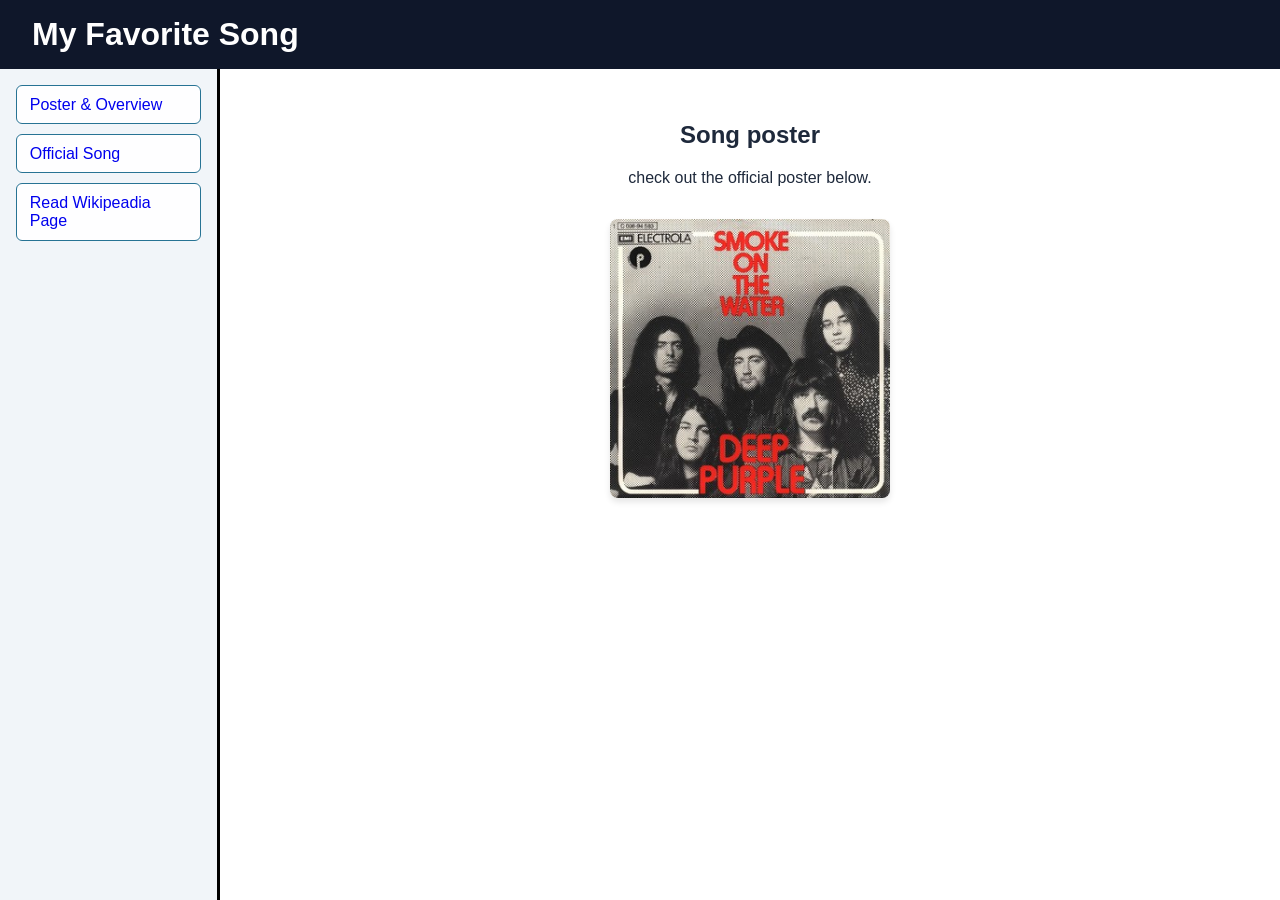
<file: index.html>
<!DOCTYPE html>
<html lang="en">
<head>
  <meta charset="UTF-8">
  <title>My Favorite Song
  </title>
  <link rel="stylesheet" href="style.css">
</head>
<body>

  <header>
    <h1>My Favorite Song</h1>
  </header>

  <div class="container">
    <nav class="sidebar">
      <!-- 1. Local Page Link (displays local image) --> 
      <a href="detail.html" target="media-frame"> Poster & Overview</a>

      <!-- 2. Embedded YouTube Trailer/Song -->
      <a href="https://www.youtube.com/embed/HHcuxjtpoAY?si=kj1m-VEXQ-wtBb5W" target="media-frame">
     Official Song </a>

      <!-- 3. Live External Website -->
      <a href="https://en.wikipedia.org/wiki/Deep_Purple" target="media-frame">
      Read Wikipeadia Page</a>
    </nav>

    <main class="container">
      <iframe name="media-frame" src="detail.html" title="Media Frame"></iframe>
    </main>
  </div>

</body>
</html>
</file>
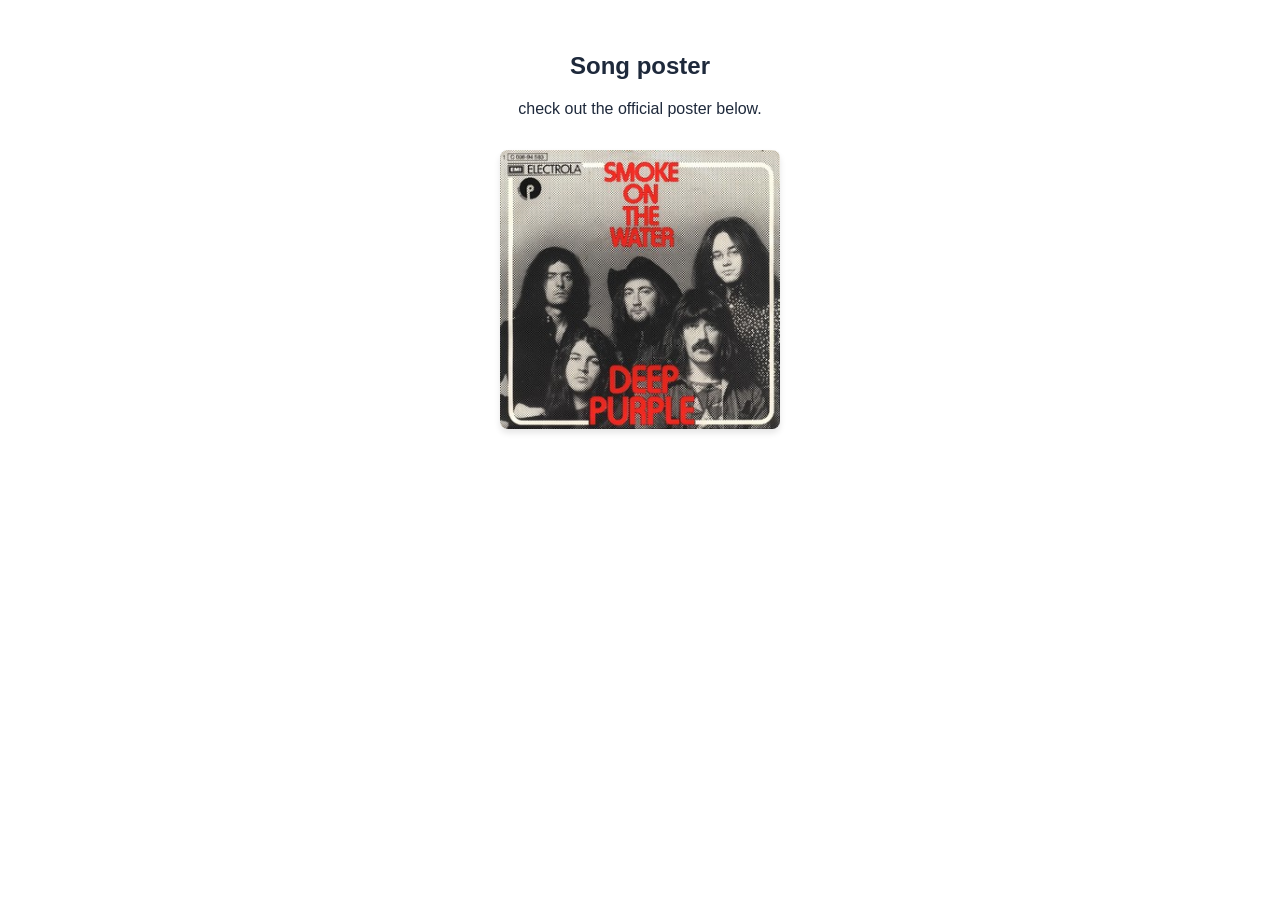
<file: detail.html>
<!DOCTYPE html>
<html lang="en">
<head>
  <meta charset="UTF-8">
  <title>Showcase Details</title>
  <style>
    body {
      font-family: Arial, sans-serif;
      padding: 1.5rem;
      text-align: center;
      color: #1e293b;
    }
    img {
      max-width: 280px;
      height: auto;
      border-radius: 8px;
      box-shadow: 0 4px 6px rgba(0,0,0,0.1);
      margin-top: 1rem;
    }
  </style>
</head>
<body>
  <h2>Song poster</h2>
  <p>check out the official poster below.</p>
  
  <!-- Local Image Reference -->
  <img src="Smoke_on_the_Water_cover (1).jpg" alt="Media Poster">
</body>
</html>
</file>
<file: style.css>
* {
box-sizing: border-box; margin: 0; padding: 0;
}

body 
{ box-sizing: border-box; margin: 0; padding: 0;
font-family:Arial, Helvetica, sans-serif;
display:flex; flex-direction:column;
height: 100vh;
border:8px;
border-color: #000000;


}



header {
background-color:#0f172a;
color:#ffffff;
padding:1rem 2rem;
border: 8px;
border-color: #000000;



}

.container {
display:flex;
flex:1;
border: 8px;
border-color: #000000;
}

.sidebar {
    width:220px;
background-color:#f1f5f9;
border-right:3px solid rgba(13, 13, 13, 0.5);
display:flex; 
flex-direction:column;
gap:10px;
padding:1rem;
border-color: #000000;

  
}

.sidebar a {
  text-decoration:none;
padding:0.6rem 0.8rem;
border-radius:6px;
transition: background-color 0.2s ease, color 0.2s ease;
border:1px solid #277394;
background-color:#fefeff;




}

.sidebar a:hover {
background-color: #7091ca

}

.content {
flex:1;
}

iframe {
  width:100%; 
  height:100%; 
  border:none
}
a{
    font-family: Verdana, Geneva, Tahoma, sans-serif;
}
</file>
